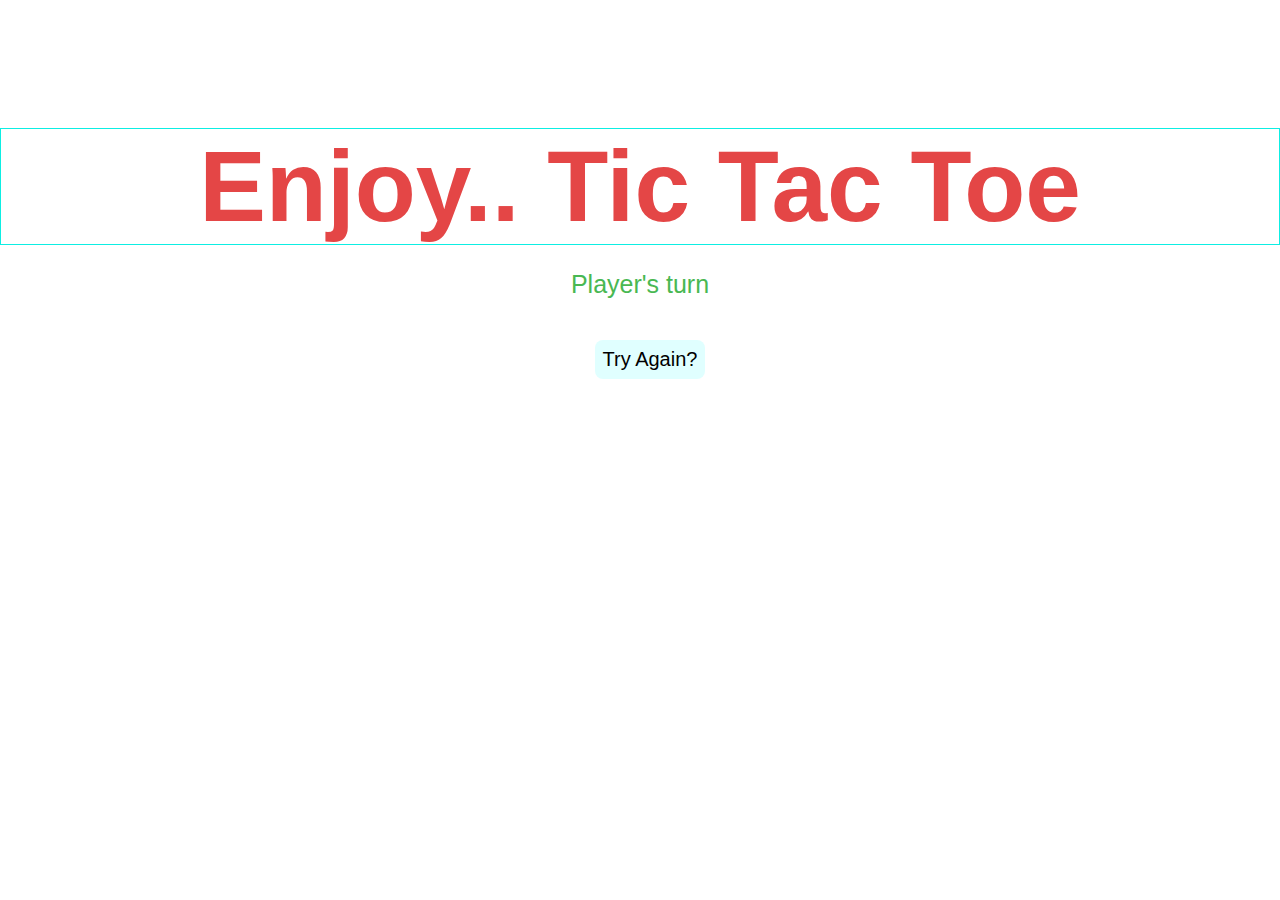
<file: Tic-Tac-Toe/index.html>
<!DOCTYPE html>
<html lang="en">
<head>
    <meta charset="UTF-8">
    <meta http-equiv="X-UA-Compatible" content="IE=edge">
    <meta name="viewport" content="width=device-width, initial-scale=1.0">
    <title>Tic-Tac-Toe-Gaming</title>
    <link rel="stylesheet" href="style.css">
    <script src="index.js"></script>
    <link href="https://fonts.googleapis.com/css2?family=Caveat:wght@500&display=swap" rel="stylesheet">
</head>
<body>

    <main class="Background">

        <section class="title">
            <h1>Enjoy.. Tic Tac Toe</h1>
        </section>

        <section class="display">

            Player<span class="display-player playerone "></span>'s turn
        </section>

        <section class="container">
            <div class="tile"></div>
            <div class="tile"></div>
            <div class="tile"></div>
            <div class="tile"></div>
            <div class="tile"></div>
            <div class="tile"></div>
            <div class="tile"></div>
            <div class="tile"></div>
            <div class="tile"></div>
        </section>

        <section class="display anouncer hide"></section>

        <section class="controls">

            <button id="Reset"> Try Again? </button>
        </section>


    </main>
    
</body>
</html>
</file>
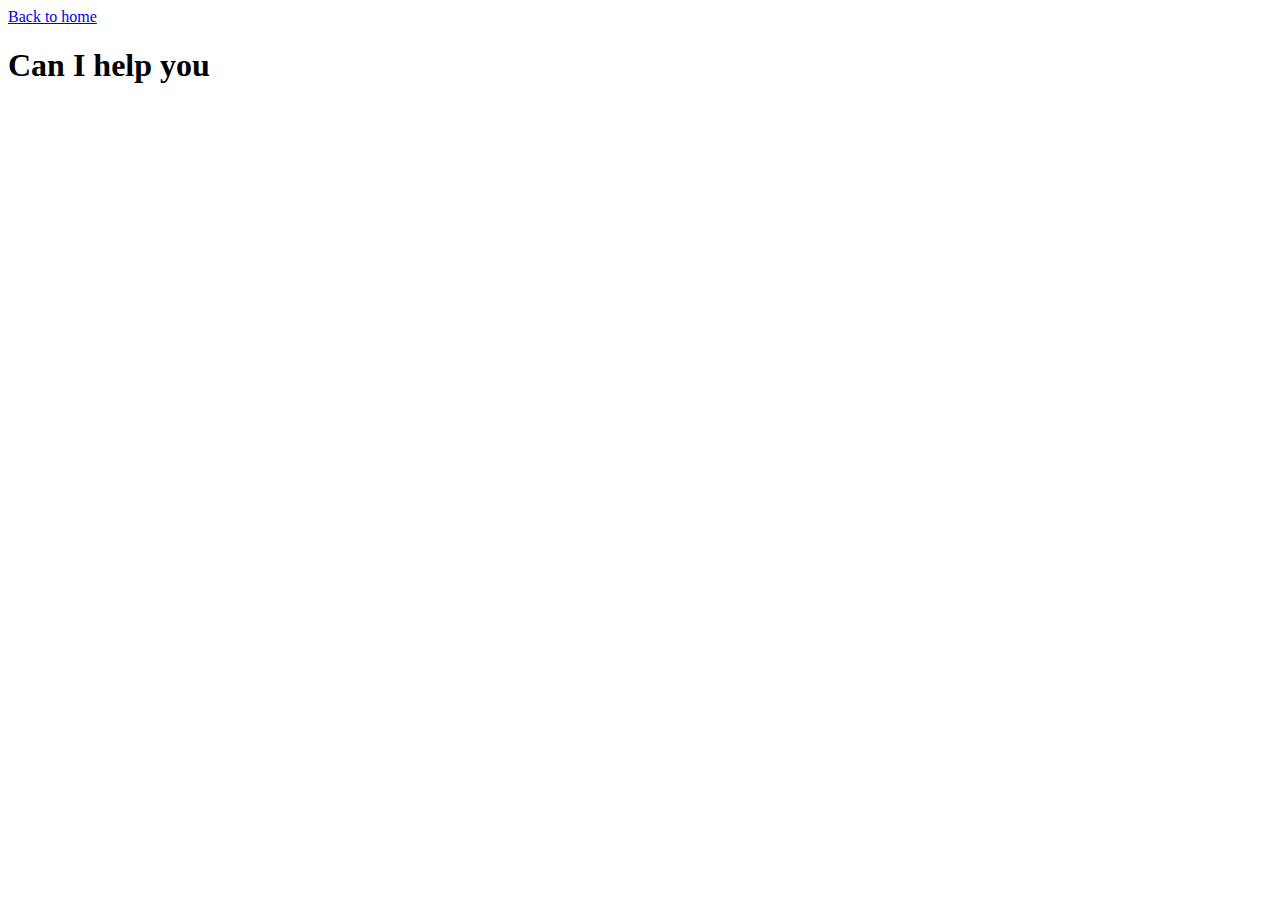
<file: Static And Template project/help.html>
<!DOCTYPE html>
<html lang="en" dir="ltr">
  <head>
    <meta charset="utf-8">
    <title>First App</title>
  </head>
  <body>
    <a href="http://127.0.0.1:8000/"> Back to home</a>
    <h1>Can I help you</h1>
  </body>
</html>
</file>
<file: Tic-Tac-Toe/style.css>
*{
    padding: 0;
    margin: 0;
    font-family: -apple-system, BlinkMacSystemFont, 'Segoe UI', Roboto, Oxygen, Ubuntu, Cantarell, 'Open Sans', 'Helvetica Neue', sans-serif;
}
.background{

    background-color: aquamarine;
    height: 100vh;
    padding-top: 1px;
}
.title {
    color: rgb(228, 70, 70);
    text-align: center;
    font-size: 40px;
    margin-top: 10%;
}
.display { 
    color: rgb(73, 184, 82);
    font-size: 25px;
    text-align: center;
    margin-top: 1em;
    margin-bottom: 1em;
}
.hide{
    display: none;
}
.container {
    margin: 0 auto;
    display: grid;
    grid-template-columns: 33% 33% 33%;
    grid-template-rows: 33% 33% 33%;
    max-width: 300px;
}
.title{
    border: 1px solid rgb(13, 238, 227);
    min-width: 100px;
    min-height: 100px;
    display: flex;
    justify-content: center;
    align-items: center;
    font-size: 50px;
    cursor:cell;
}
.playerone{
    color: black;
}
.playertwo{
    color: yellow;
}

.controls{
    display: flex;
    flex-direction: row;
    justify-content: center;
    text-align: center;
    margin-top: 1em;
}

#Reset{
    background-color: lightcyan;
    color:black;
    padding: 8px;
    border-radius: 8px;
    border: none;
    font-size: 20px;
    margin-left: 1em;
    cursor:grab;
}
</file>
